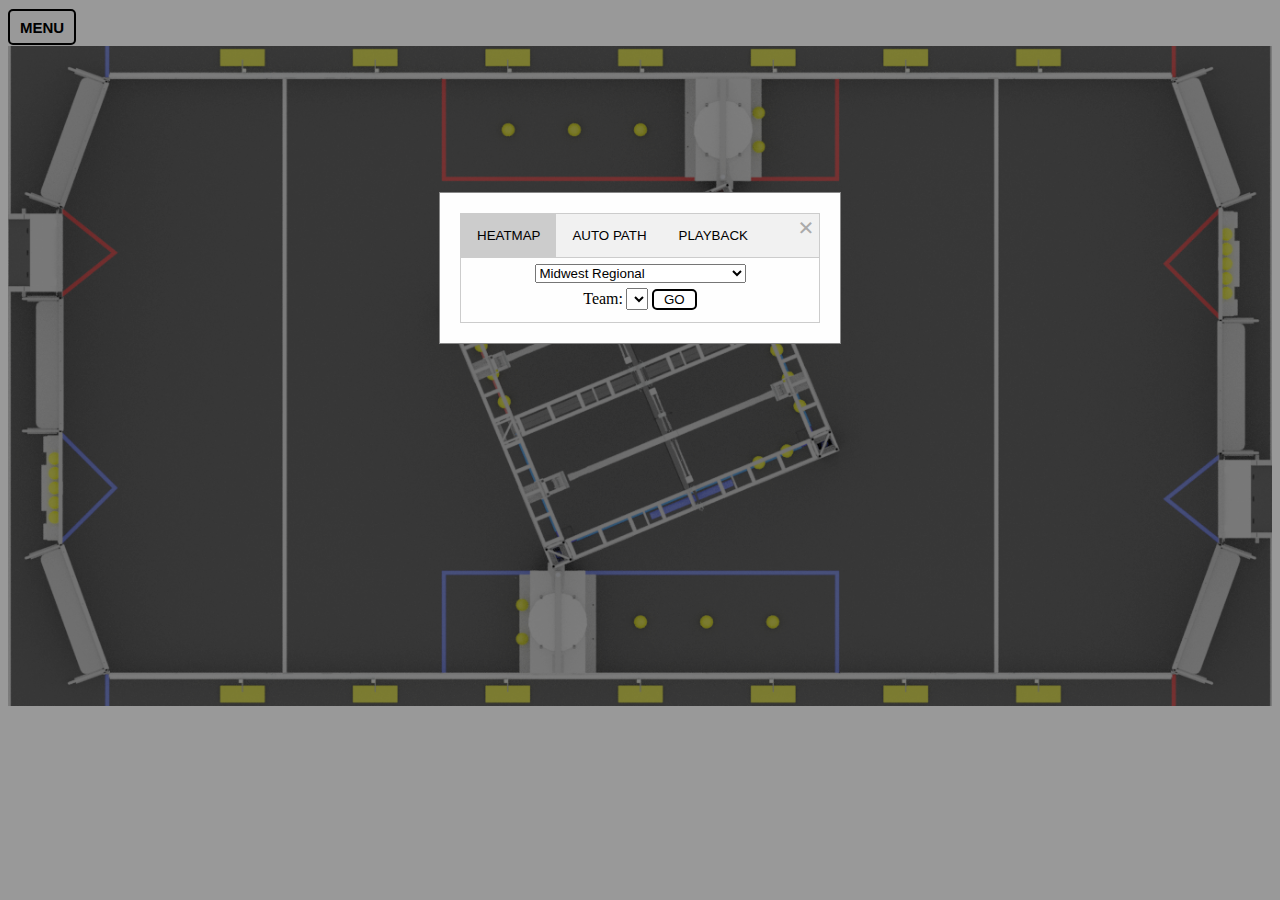
<file: index.html>
<!DOCTYPE html>
<html>
<head>
	<title>ZebraPlot</title>
	<script type="text/javascript" src='https://code.jquery.com/jquery-3.4.1.min.js'></script>
	<script type="text/javascript" src='heatmap.min.js'></script>
	<link href="https://fonts.googleapis.com/icon?family=Material+Icons" rel="stylesheet">
	<link rel="stylesheet" type="text/css" href="ZebraPlot.css">
	<script type="text/javascript" src='ZebraPlot.js'></script>
</head>
<body>

<div id='modal' class='modal'>
	<div class='modal-content'>
		
		<div class='tab'>
			<button class='tablinks active' id='Heatmap' onclick='openTab(event, "Heatmap")'>HEATMAP</button>
			<button class='tablinks' id='AutoPath' onclick='openTab(event, "AutoPath")'>AUTO PATH</button>
			<button class='tablinks' id='Playback' onclick='openTab(event, "Playback")'>PLAYBACK</button>
			<span id='close' class="button">&times;</span>
		</div>
		
		<div class='tabcontent' align='center'>
			<select id='event'></select>
			<div style='margin: 5px auto;'>
				<div style='display: inline-block;'>
					<div id='team' style='display: flex; height: 22px; line-height: 22px;'>
						<span style='margin-right: 3px;'>Team: </span>
						<select id='team'></select>
					</div>
					<div id='match' style='display: none; height: 22px; line-height: 22px;'>
						<span>Match: </span>
						<select id='match'></select>
					</div>
				</div>
				<button id='go' class='style'>GO</button>
			</div>
		</div>
	</div>
</div>



<div id='main' style='position: relative; display: inline-block;'>
	<div id='menu'>
		<button class='style menu'>MENU</button>
		<span class='loading'>Loading...</span>
		<fieldset id='key' style='display:none;'>
			<div id='blue1' class='key-box'>
				<div class='color-box' style='background-color: #202bfa;'></div>
				<span>Blue 1: </span>
				<span class='team-key'></span>
			</div>
			<div id='blue2' class='key-box'>
				<div class='color-box' style='background-color: #6a71fc;'></div>
				<span>Blue 2: </span>
				<span class='team-key'></span>
			</div>
			<div id='blue3' class='key-box'>
				<div class='color-box' style='background-color: #17b2ff;'></div>
				<span>Blue 3: </span>
				<span class='team-key'></span>
			</div>
			<div id='red1' class='key-box'>
				<div class='color-box' style='background-color: #fa202f;'></div>
				<span>Red 1: </span>
				<span class='team-key'></span>
			</div>
			<div id='red2' class='key-box'>
				<div class='color-box' style='background-color: #fc6a74;'></div>
				<span>Red 2: </span>
				<span class='team-key'></span>
			</div>
			<div id='red3' class='key-box'>
				<div class='color-box' style='background-color: #ff6017;'></div>
				<span>Red 3: </span>
				<span class='team-key'></span>
			</div>
		</fieldset>
	</div>
	<div id='content-wrapper' style='position: relative;'>
		<img id='image' src='Field.png'>
	</div>
	<div id='control' class='controls'>
		<i id='back' class="material-icons">skip_previous</i>
		<i id='play' class="material-icons">play_arrow</i>
		<i id='pause' class="material-icons" style='display: none;'>pause</i>
		<i id='fastforward' class="material-icons">fast_forward</i>
		<span id='time-current' class='time'>--:--</span>
		<div class='slidecontainer'>
			<input id='time-slider' class='slider' type="range" min='0' max='1' step='1' value='0'>
		</div>
		<span id='time-length' class='time'>--:--</span>
	</div>
</div>

</body>
</html>
</file>
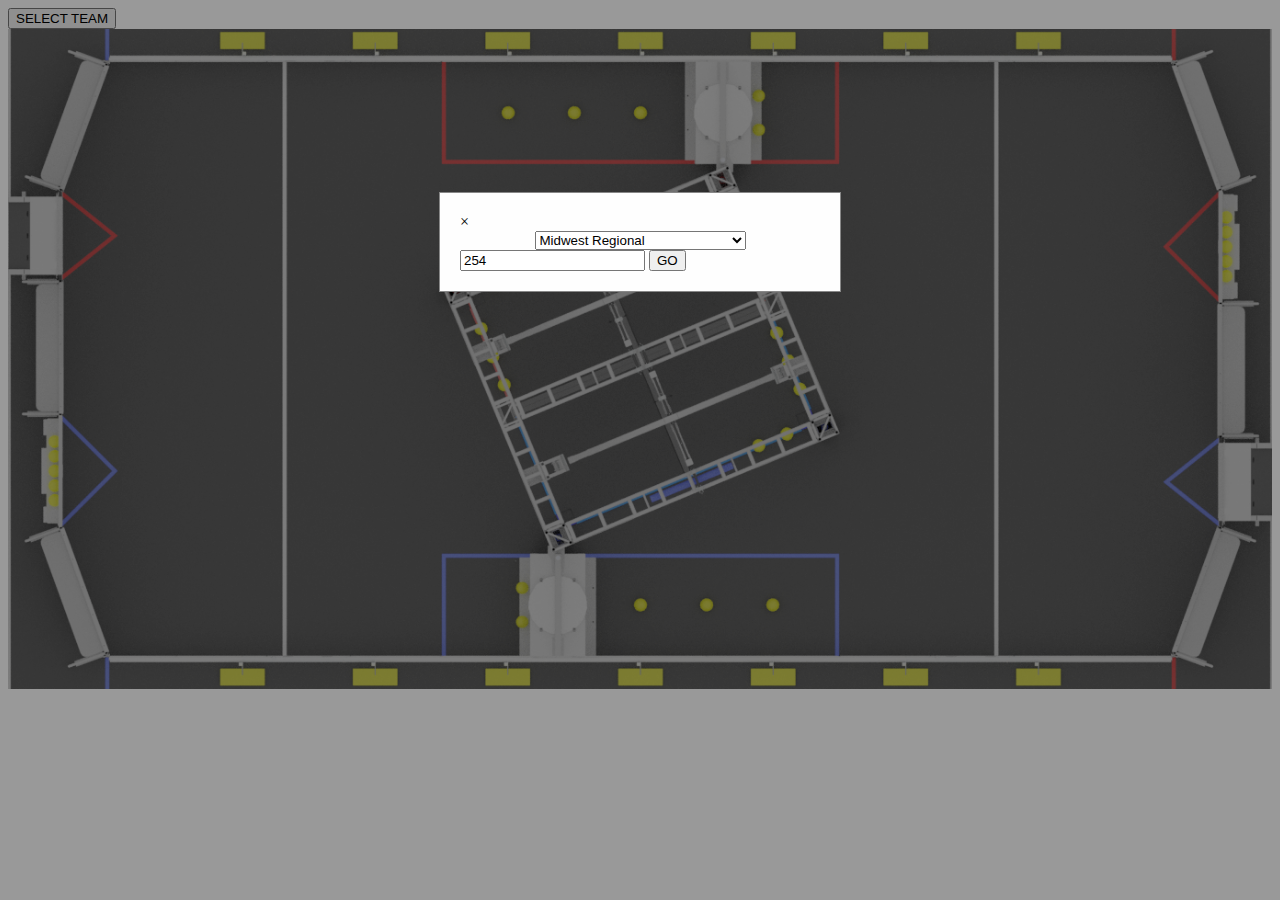
<file: ZebraPlot.html>
<!DOCTYPE html>
<html>
<head>
	<title>ZebraPlot</title>
	<script type="text/javascript" src='https://code.jquery.com/jquery-3.4.1.min.js'></script>
	<script type="text/javascript" src='heatmap.min.js'></script>
	<link rel="stylesheet" type="text/css" href="ZebraPlot.css">
	<script type="text/javascript" src='ZebraPlot.js'></script>
</head>
<body>

<div id='menu' class='modal'>
	<div class='modal-content'>
		<span class="close">&times;</span>
		<select id='event'></select>
		<input id='team' type='number' placeholder='Team Number' value=254>
		<button id='go'>GO</button>
	</div>
</div>

<button id='menu'>SELECT TEAM</button>
<div id='canvas-wrapper' width='100%'>
	<img id='image' src='Field.png'>
</div>


</body>
</html>
</file>
<file: ZebraPlot.css>
/* The Modal (background) */
.modal {
	display: block; /* Hidden by default */
	position: fixed; /* Stay in place */
	z-index: 1; /* Sit on top */
	left: 0;
	top: 0;
	width: 100%; /* Full width */
	height: 100%; /* Full height */
	overflow: auto; /* Enable scroll if needed */
	background-color: rgb(0,0,0); /* Fallback color */
	background-color: rgba(0,0,0,0.4); /* Black w/ opacity */
}

/* Modal Content/Box */
.modal-content {
	background-color: #fefefe;
	margin: 15% auto; /* 15% from the top and centered */
	padding: 20px;
	border: 1px solid #888;
	width: 360px; /* Could be more or less, depending on screen size */
}
.modal-content select, .modal-content div {
	display: block;
	margin: 0 auto;
}

/* The Close Button */
.button {
	color: #aaa;
	float: right;
	font-size: 28px;
	font-weight: bold;
	margin-top: -2px;
	margin-right: 5px;
}
.button:hover, .button:focus {
	color: black;
	text-decoration: none;
}

input::-webkit-outer-spin-button,
input::-webkit-inner-spin-button {
  -webkit-appearance: none;
  margin: 0;
}
input[type=number] {
  -moz-appearance:textfield;
}

img, canvas {
	max-width: 100%;
	max-height: 100%;
}

/* Style the tab */
.tab {
	overflow: hidden;
	border: 1px solid #ccc;
	background-color: #f1f1f1;
}

/* Style the buttons that are used to open the tab content */
.tab button {
	background-color: inherit;
	float: left;
	border: none;
	outline: none;
	cursor: pointer;
	padding: 14px 16px;
	transition: 0.3s;
}

/* Change background color of buttons on hover */
.tab button:hover {
	background-color: #ddd;
}

/* Create an active/current tablink class */
.tab button.active {
	background-color: #ccc;
}

/* Style the tab content */
.tabcontent {
	padding: 6px 12px;
	border: 1px solid #ccc;
	border-top: none;
}
.slidecontainer {
  display: contents;
}
.slider {
  -webkit-appearance: none;
  width: 100%;
  height: 2px;
  background: black;
  outline: none;
  /*opacity: 0.7;*/
  -webkit-transition: .2s;
  /*transition: opacity .2s;*/
  margin: auto 5px;
  /*border: 1px solid red;*/
}
.slider::-webkit-slider-thumb {
  -webkit-appearance: none;
  appearance: none;
  width: 15px;
  height: 15px;
  border-radius: 50%; 
  background: white;
  border: 3px solid black;
  cursor: pointer;
}
.slider::-moz-range-thumb {
  width: 10px;
  height: 10px;
  border-radius: 50%;
  background: white;
  border: 2px solid black;
  cursor: pointer;
}
div.controls {
	 display: none;
}
span.time {
	white-space: pre;
	font-size: 18px;
	margin: auto 5px;
}
i.material-icons {
	cursor: pointer;
}

fieldset {
	float: right;
	padding: 6px;
}
.key-box {
	margin: auto 5px;
	display: inline-block;
	height: 20px;
}
.color-box {
	width: 10px;
	height: 10px;
	display: inline-block;
}

button.style {
	background-color: white;
	color: black;
	border: 2px solid black;
	border-radius: 5px;
	margin: 1px auto;
	padding: 1px 10px;
	transition: all 0.3s;
}

button.style:hover {
	background-color: #636363;
	color: white;
}

button.menu {
	height: 36px;
	font-size: 15px;
	font-weight: bold;
}

span.loading {
	color: red;
	display: none;
	font-size: 18px;
	font-weight: 300;
}
</file>
